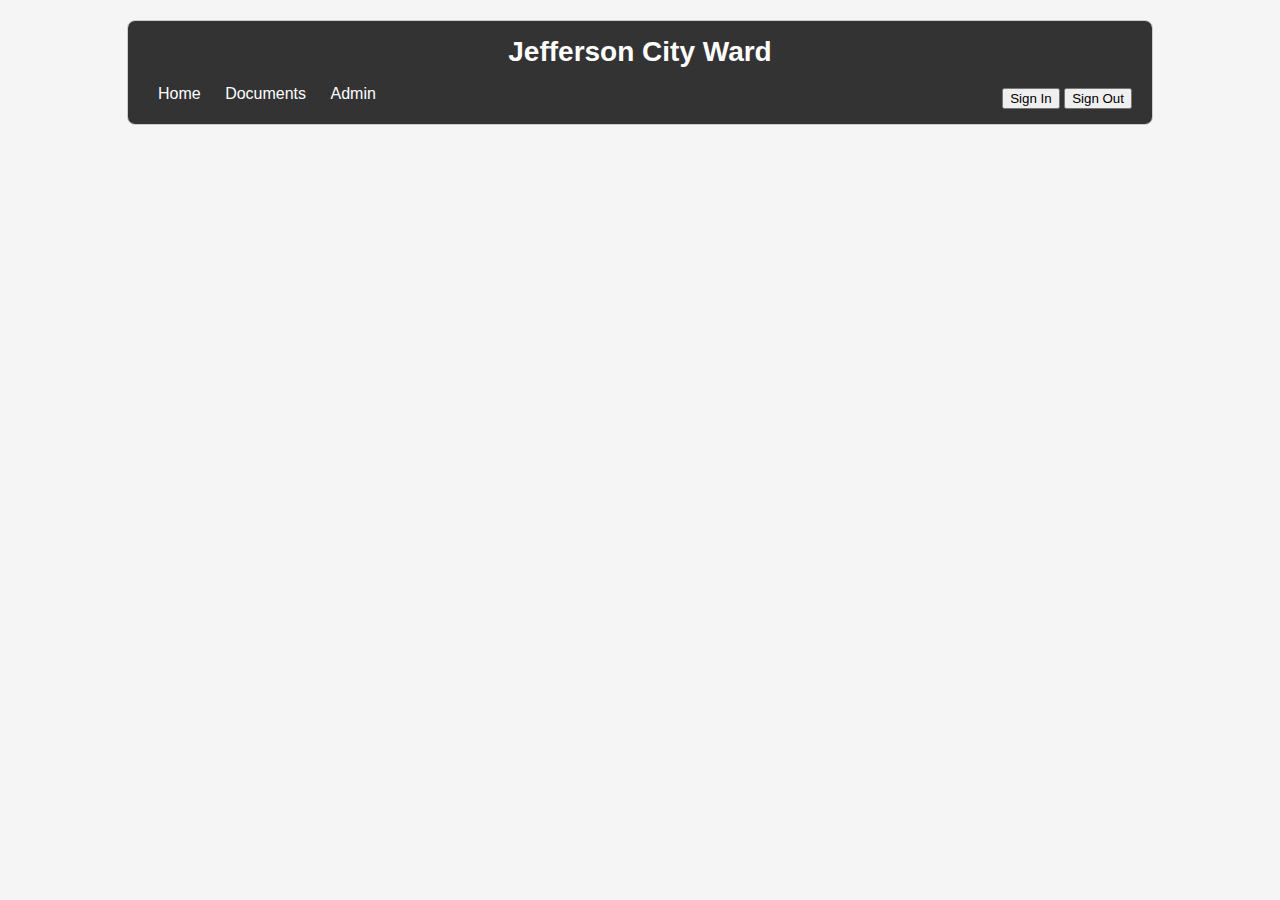
<file: pages/admin.html>
<!DOCTYPE html>
<html lang="en">
<head>
    <meta charset="UTF-8" />
    <title>Admin</title>
    <link rel="stylesheet" href="../stylesheets/index.css" />
</head>
<body>
    <div id="main">
        <page-header></page-header>
    </div>

    <!--Header Script-->
  <script type="module" src="../js/header.js"></script>
</body>

</html>
</file>
<file: stylesheets/index.css>
body {
    font-family: Arial, sans-serif;
    margin: 0;
    padding: 0;
    background: #f5f5f5;
  }
  #main {
    width: 80%;
    margin: 20px auto;
    border: 1px solid #ccc;
    background: #fff;
    border-radius: 8px;
    overflow: hidden;
  }
  #top-box {
    background: #333;
    color: white;
    padding: 15px 20px;
  }
  
  .header-title {
    text-align: center;
    font-size: 28px;
    font-weight: bold;
    margin-bottom: 10px;
  }
  
  .header-bottom {
    display: flex;
    justify-content: space-between;
    align-items: center;
    flex-wrap: wrap;
  }
  
  .nav-links a {
    color: white;
    margin: 0 10px;
    text-decoration: none;
  }

  #top-box a {
    color: white;
    margin: 0 10px;
    text-decoration: none;
  }
  #body-box {
    padding: 20px;
  }
  .content-box {
    border: 1px solid #ccc;
    padding: 15px;
    margin-bottom: 15px;
    border-radius: 5px;
    background: #fdfdfd;
  }
  .content-box[contenteditable="true"] {
    background: #e0ffe0;
  }
  .login-section {
    text-align: right;
    margin-top: 10px;
  }
</file>
